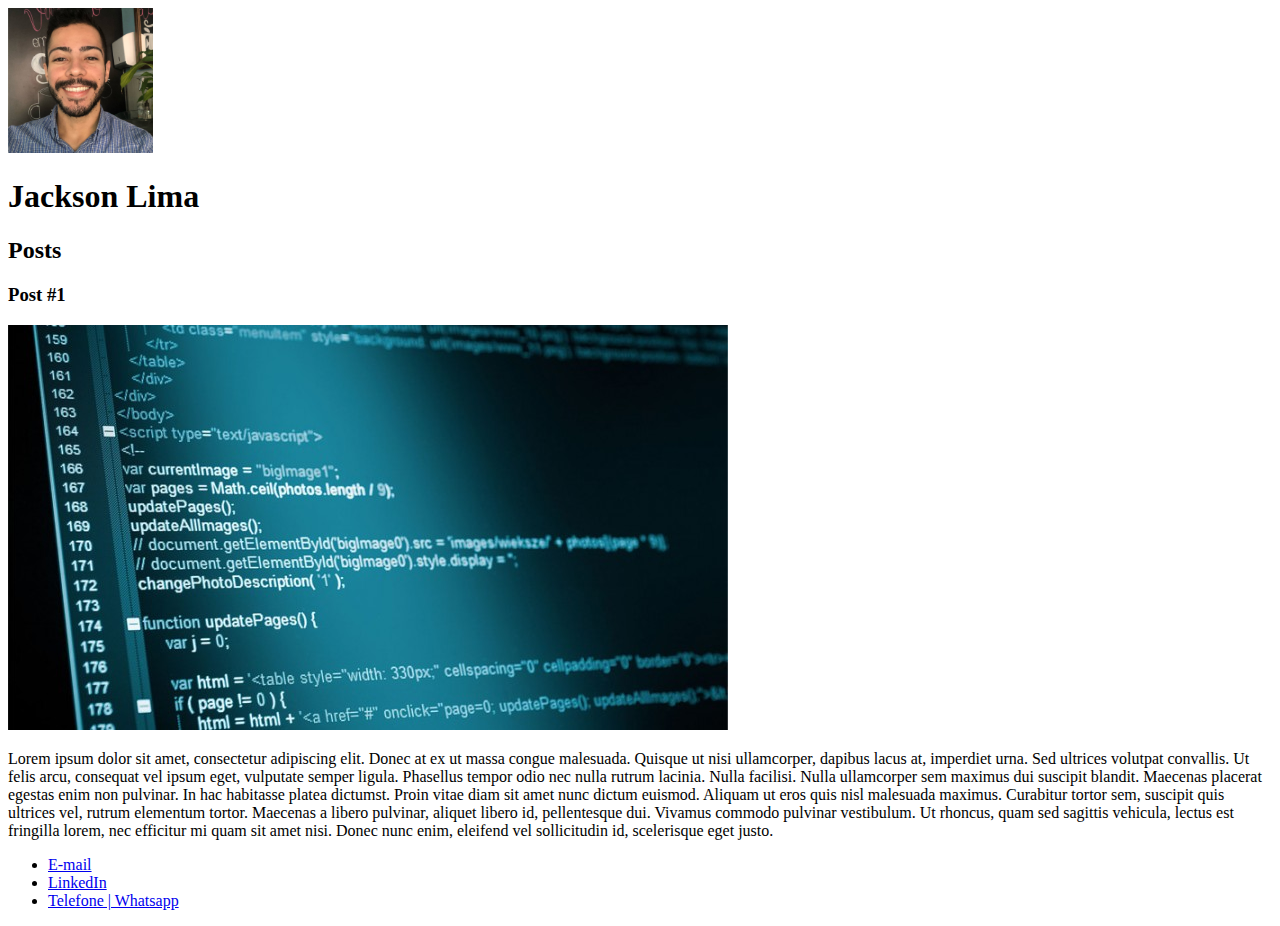
<file: index.html>
<!DOCTYPE html>
<html>
    <head>
        <meta charset="utf-8"> 
        <title>Jackson Lima</title>
    </head>
    <body>
        <header>
            <img src="images/foto.jpg" alt="foto de rosto Jackson" width="145px">
            <h1> Jackson Lima</h1>
        </header>    
    </body>
    <section>
        <header>
            <h2>Posts</h2>
        </header>
        <article>
            <header>
                <h3>Post #1</h3>
                <img src="images/foto2.jpg" alt="ilustração com tela contendo código html">
            </header>
            <p>
                Lorem ipsum dolor sit amet, consectetur adipiscing elit. Donec at ex ut massa congue malesuada. Quisque ut nisi ullamcorper, dapibus lacus at, imperdiet urna. Sed ultrices volutpat convallis. Ut felis arcu, consequat vel ipsum eget, vulputate semper ligula. Phasellus tempor odio nec nulla rutrum lacinia. Nulla facilisi. Nulla ullamcorper sem maximus dui suscipit blandit. Maecenas placerat egestas enim non pulvinar. In hac habitasse platea dictumst. Proin vitae diam sit amet nunc dictum euismod. Aliquam ut eros quis nisl malesuada maximus. Curabitur tortor sem, suscipit quis ultrices vel, rutrum elementum tortor. Maecenas a libero pulvinar, aliquet libero id, pellentesque dui. Vivamus commodo pulvinar vestibulum. Ut rhoncus, quam sed sagittis vehicula, lectus est fringilla lorem, nec efficitur mi quam sit amet nisi. Donec nunc enim, eleifend vel sollicitudin id, scelerisque eget justo.
            </p>
        </article>
    </section>
    <footer>
        <ul>
            <li>
                <a href="mailto:jackson.souza1996@gmail.com">E-mail</a>
            </li>
            <li>
                <a href="https://www.linkedin.com/in/jacksonsouzalima/">LinkedIn</a>
            </li>
            <li>
                <a href="tel:11977330057">Telefone | Whatsapp</a>
            </li>
        </ul>
    </footer>
</html>
</file>
